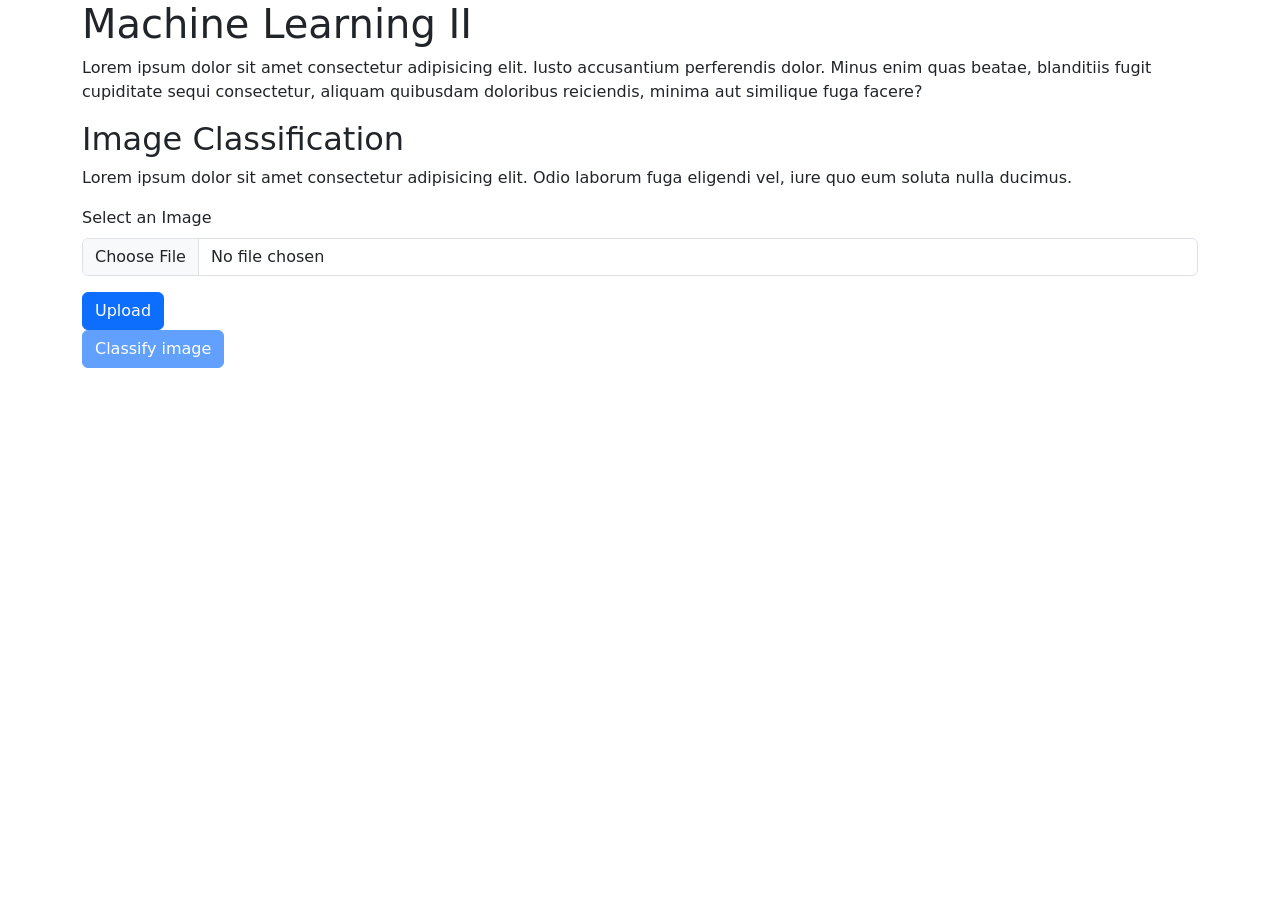
<file: web/index.html>
<!DOCTYPE html>
<html lang="en">
  <head>
    <meta charset="utf-8" />
    <meta name="viewport" content="width=device-width, initial-scale=1" />
    <title>Bootstrap demo</title>
    <!-- CSS -->
    <link
      href="https://cdn.jsdelivr.net/npm/bootstrap@5.2.3/dist/css/bootstrap.min.css"
      rel="stylesheet"
      integrity="sha384-rbsA2VBKQhggwzxH7pPCaAqO46MgnOM80zW1RWuH61DGLwZJEdK2Kadq2F9CUG65"
      crossorigin="anonymous"
    />
    <link href="css/custom.css" rel="stylesheet"/>
    <!-- Bootstrap JS -->
    <script
      src="https://cdn.jsdelivr.net/npm/bootstrap@5.2.3/dist/js/bootstrap.bundle.min.js"
      integrity="sha384-kenU1KFdBIe4zVF0s0G1M5b4hcpxyD9F7jL+jjXkk+Q2h455rYXK/7HAuoJl+0I4"
      crossorigin="anonymous"
    ></script>
    <!-- JQuery -->
    <script src="https://code.jquery.com/jquery-3.6.4.js" integrity="sha256-a9jBBRygX1Bh5lt8GZjXDzyOB+bWve9EiO7tROUtj/E=" crossorigin="anonymous"></script>
    <!-- Custom JS -->
    <script src="js/script.js" async></script>
  </head>
  <body>
    <div class="container">
      <div class="row justify-content-center" id="alerts"></div>
      <div class="row">
        <div class="col-12">
          <h1>Machine Learning II</h1>
          <p>
            Lorem ipsum dolor sit amet consectetur adipisicing elit. Iusto accusantium perferendis dolor. Minus enim quas beatae, blanditiis
            fugit cupiditate sequi consectetur, aliquam quibusdam doloribus reiciendis, minima aut similique fuga facere?
          </p>
        </div>
      </div>

      <div class="row">
        <div class="col-12">
          <h2>Image Classification</h2>
          <p>Lorem ipsum dolor sit amet consectetur adipisicing elit. Odio laborum fuga eligendi vel, iure quo eum soluta nulla ducimus.</p>
        </div>
      </div>
    </div>

    <div class="container">
      <div class="row">
        <div class="col-12">
          <div class="mb-3">
            <label for="image" class="form-label">Select an Image</label>
            <input type="file" class="form-control" id="upload_image" name="file" onchange="preview_image()" />
          </div>
          <div id="imagePreview"></div>
          <button onclick="upload_image()" id="upload" class="btn btn-primary">Upload</button>
        </div>
      </div>

      <div class="row">
        <div class="col-12">
          <button onclick="classify_image()" class="btn btn-primary" id="classify_btn" disabled>Classify image</button>
          <p id="result" hidden></p>
        </div>
      </div>
    </div>
  </body>
</html>
</file>
<file: web/css/custom.css>
.button--loading::after {
    content: "";
    position: absolute;
    width: 16px;
    height: 16px;
    top: 0;
    left: 0;
    right: 0;
    bottom: 0;
    margin: auto;
    border: 4px solid transparent;
    border-top-color: #ffffff;
    border-radius: 50%;
    animation: button-loading-spinner 1s ease infinite;
}

@keyframes button-loading-spinner {
    from {
        transform: rotate(0turn);
    }

    to {
        transform: rotate(1turn);
    }
}

.fix-width {
    width: 150px;
}
</file>
